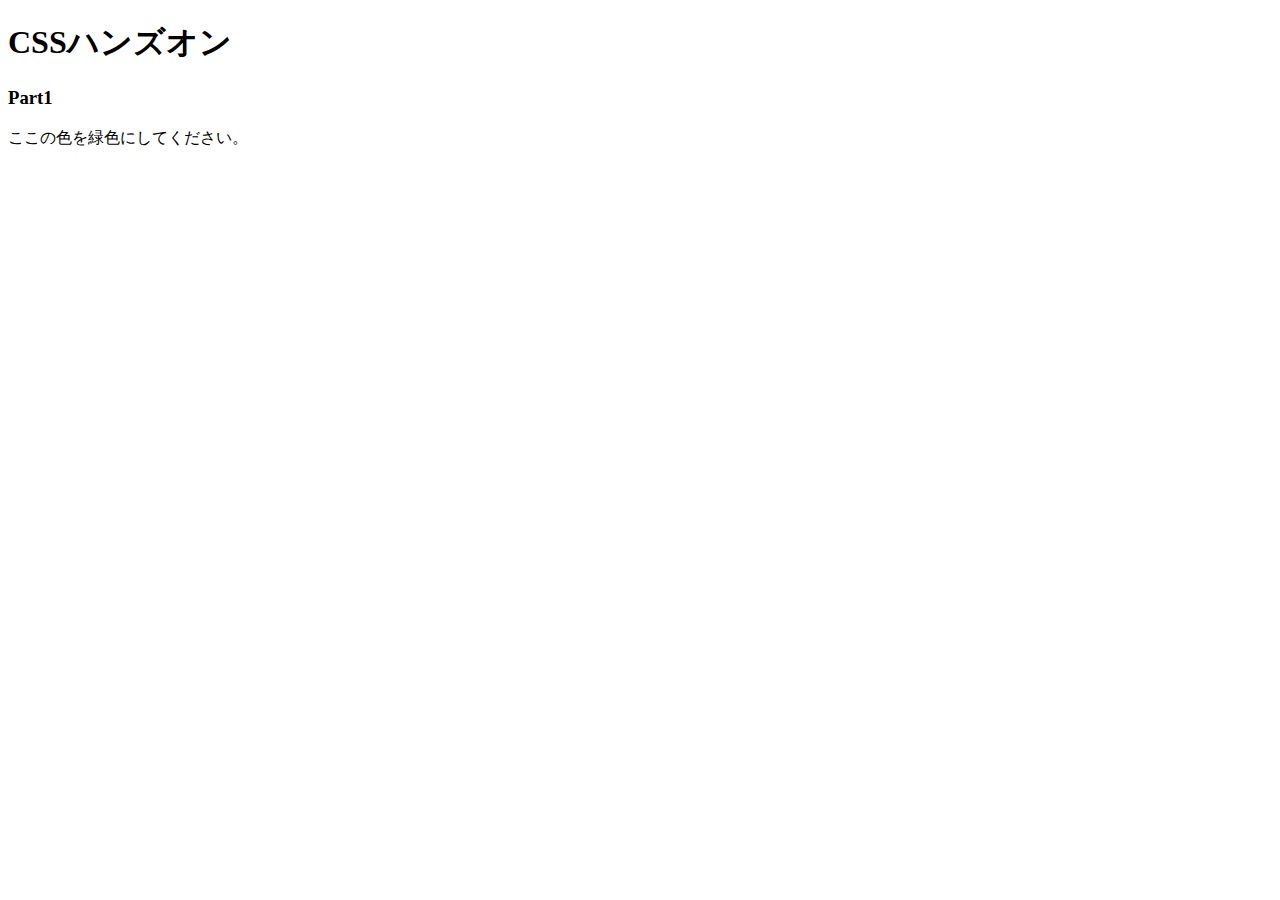
<file: 01.CSSの基本を知ろう/index.html>
<!DOCTYPE html>
<html lang="ja">
<head>
  <meta charset="UTF-8" />
  <!-- ここにstyles.cssを適用するコードを記述 -->
  <link rel="stylesheet href="styles.css" />
  <title>Document</title>
</head>
<body>
  <h1>CSSハンズオン</h1>
  <h3>Part1</h3>
  <p>ここの色を緑色にしてください。</p>
</body>
</html>
</file>
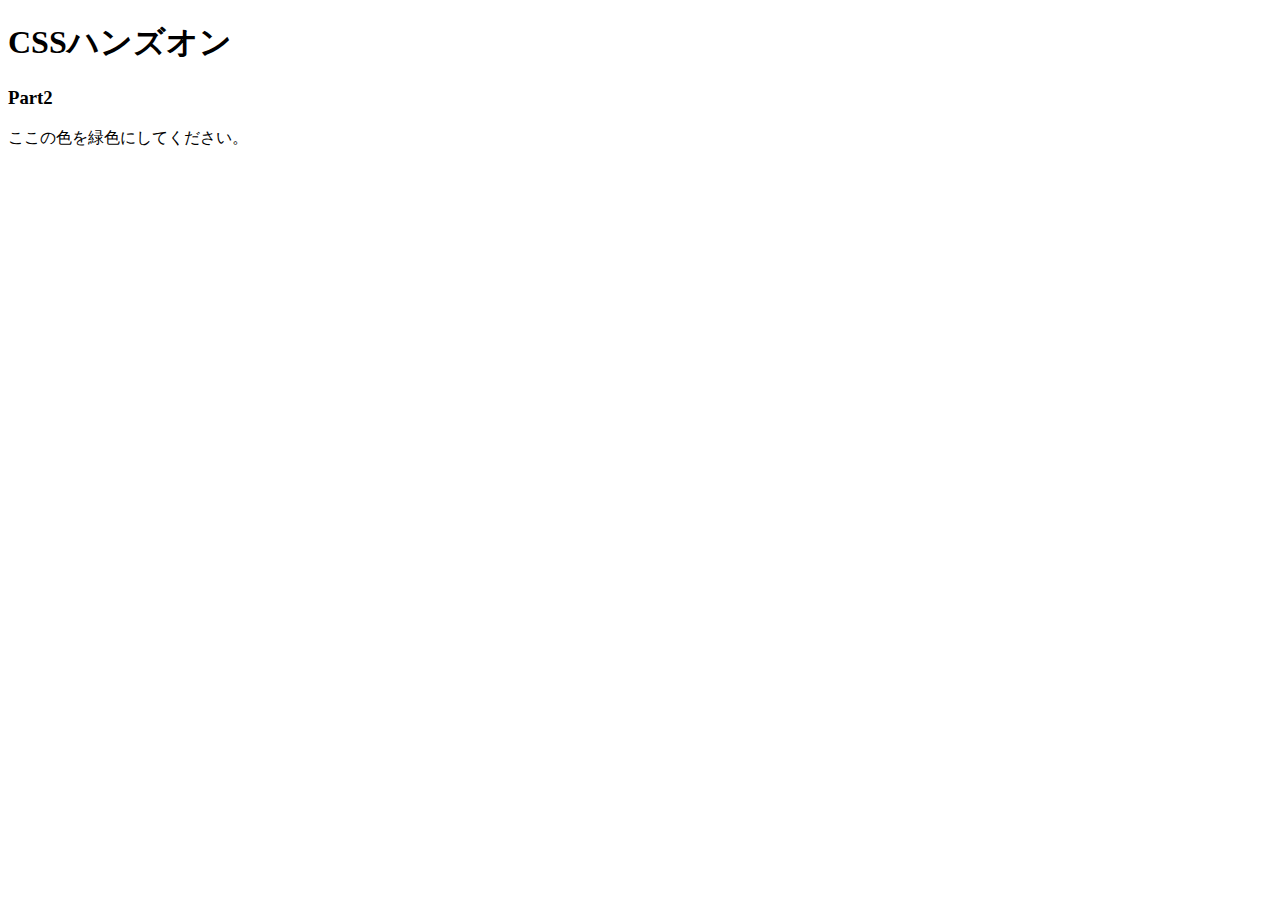
<file: 02.色やサイズを変更してみよう/index.html>
<!DOCTYPE html>
<html lang="ja">
<head>
  <meta charset="UTF-8" />
  <!-- ここにstyles.cssを適用するコードを記述 -->
  
  <title>Document</title>
</head>
<body>
  <h1>CSSハンズオン</h1>
  <h3>Part2</h3>
  <!-- 「色」にのみCSSを適用するために編集 -->
  <p>ここの<span>色</span>を緑色にしてください。</p>
</body>
</html>
</file>
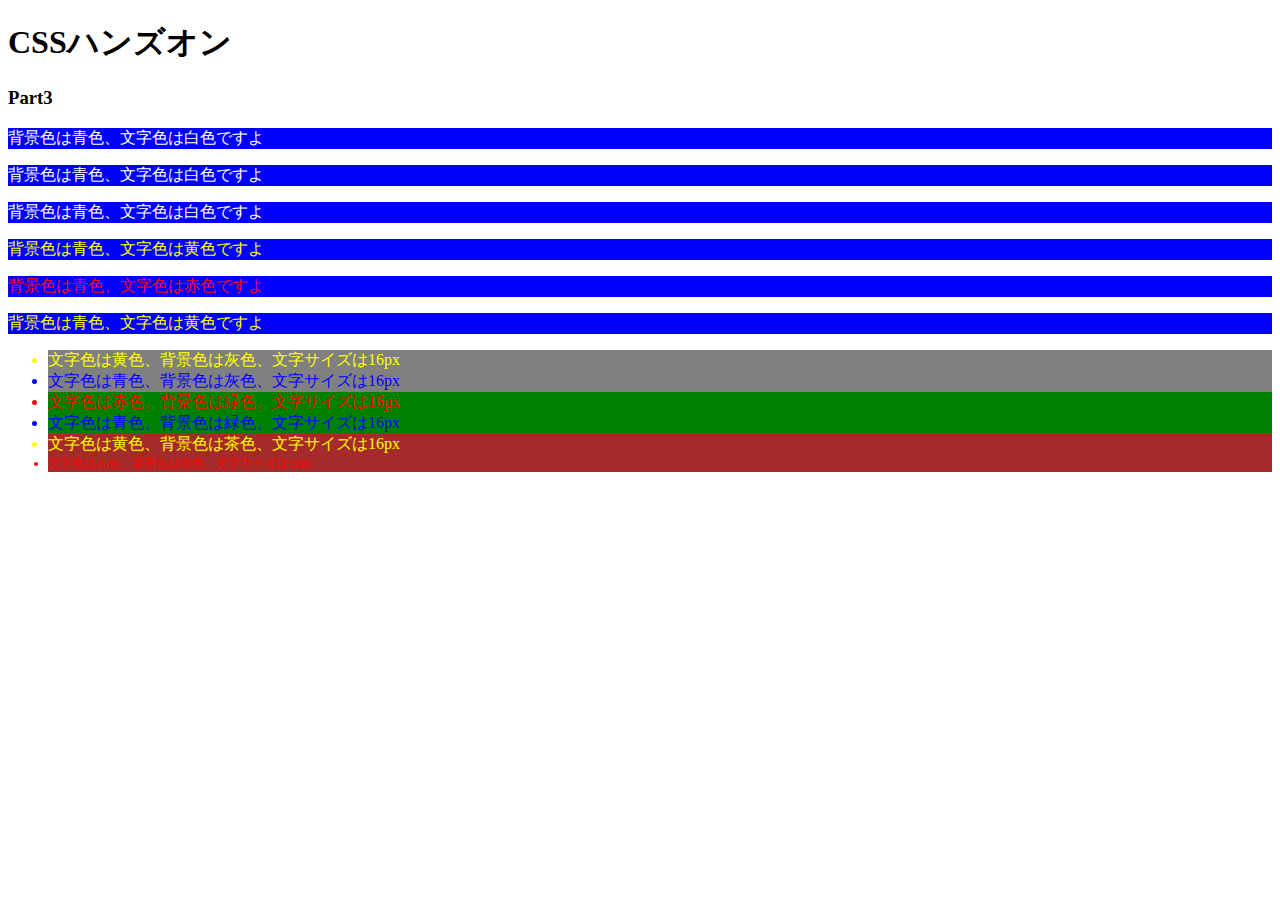
<file: 03.id属性とclass属性/index.html>
<!DOCTYPE html>
<html lang="ja">
<head>
  <meta charset="UTF-8" />
  <link rel="stylesheet" href="styles.css" />
  <title>Document</title>
</head>
<body>
  <h1>CSSハンズオン</h1>
  <h3>Part3</h3>
  <p class="white">背景色は青色、文字色は白色ですよ</p>
  <p class="white">背景色は青色、文字色は白色ですよ</p>
  <p class="white">背景色は青色、文字色は白色ですよ</p>
  <p class="yellow">背景色は青色、文字色は黄色ですよ</p>
  <p class="red">背景色は青色、文字色は赤色ですよ</p>
  <p class="yellow">背景色は青色、文字色は黄色ですよ</p>
  <ul>
    <li class="yellow back-grey">文字色は黄色、背景色は灰色、文字サイズは16px</li>
    <li class="blue back-grey">文字色は青色、背景色は灰色、文字サイズは16px</li>
    <li class="red back-green">文字色は赤色、背景色は緑色、文字サイズは16px</li>
    <li class="blue back-green">文字色は青色、背景色は緑色、文字サイズは16px</li>
    <li class="yellow back-brown">文字色は黄色、背景色は茶色、文字サイズは16px</li>
    <li class="red back-brown" id="p12">文字色は赤色、背景色は茶色、文字サイズは12px</li>
  </ul>
</body>
</html>
</file>
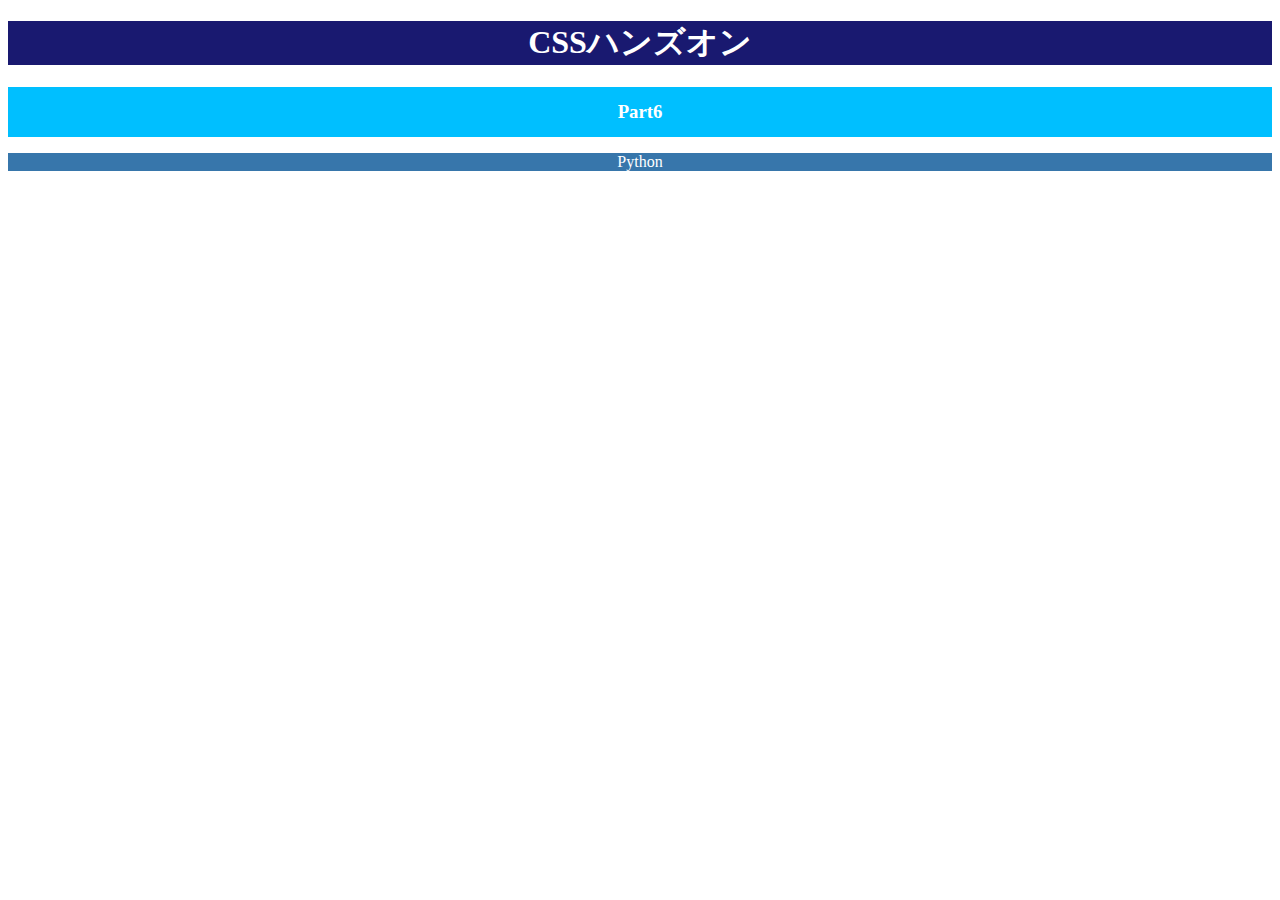
<file: 06.テキストの配置と太さを学ぼう/index.html>
<!DOCTYPE html>
<html lang="ja">
<head>
  <meta charset="UTF-8" />
  <link rel="stylesheet" href="styles.css" />
  <title>Document</title>
</head>
<body>
  <h1>CSSハンズオン</h1>
  <div>
    <h3>Part6</h3>
  </div>
  <p>Python</p>
</body>
</html>
</file>
<file: 01.CSSの基本を知ろう/styles.css>
/* h1要素の文字色を青色で宣言 */
h1 {
    color: blue;
}
/* p要素の文字色を緑色で宣言 */
p {
  color: green;
}
</file>
<file: 03.id属性とclass属性/styles.css>
/* 6つのp要素に適用するスタイルを宣言 */
p {
  background-color: blue;
}

/* 6つのli要素に適用するスタイルを宣言 */
li {
  font-size: 16px;
}

.white {
  color:white;
}
.blue {
  color:blue;
}
.yellow {
  color:yellow;
}
.red {
  color:red;
}
.back-grey {
  background-color:grey;
}
.back-green {
  background-color:green;
}
.back-brown {
  background-color:brown;
}
#p12 {
  font-size: 12px;
}
</file>
<file: 06.テキストの配置と太さを学ぼう/styles.css>
/* h1要素に適用するスタイル */
h1 {
  font-size: 32px;
  color: white;
  background-color: midnightblue;
  text-align: center;
}
/* h3要素に適用するスタイル */
div {
  height: 50px;
}
h3 {
  color: white;
  background-color: deepskyblue;
  line-height: 50px;
  text-align: center
    
}
/* p要素に適用するスタイル */
p {
  color: white;
  background-color: #3776AB;
  text-align: center;
}
</file>
